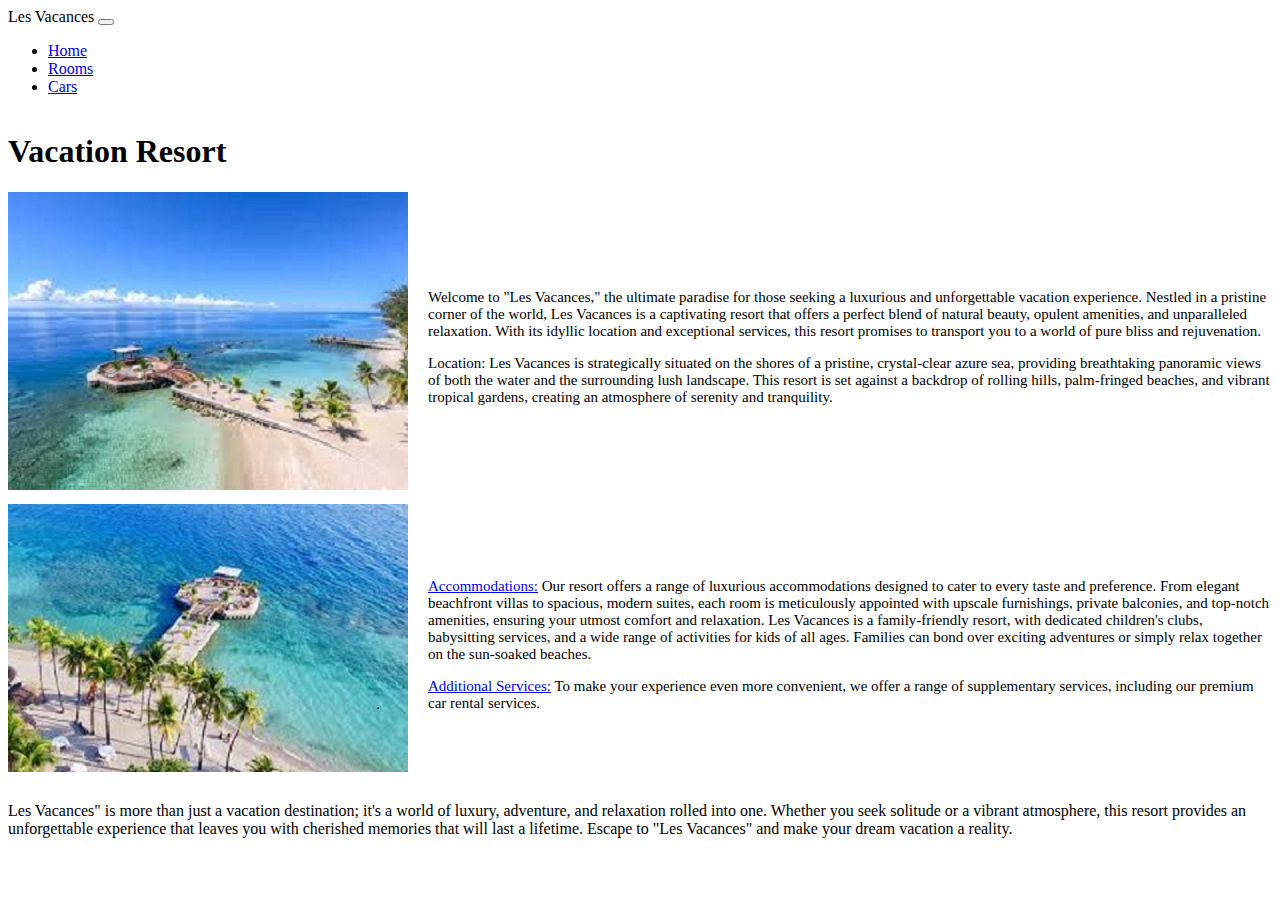
<file: index.html>
<!doctype html>
<html lang="en">

<head>
    <meta charset="utf-8">
    <meta name="viewport" content="width=device-width, initial-scale=1">
    <title>Vacation Resort</title>
    <link href="https://cdn.jsdelivr.net/npm/bootstrap@5.3.2/dist/css/bootstrap.min.css" rel="stylesheet"
        integrity="sha384-T3c6CoIi6uLrA9TneNEoa7RxnatzjcDSCmG1MXxSR1GAsXEV/Dwwykc2MPK8M2HN" crossorigin="anonymous">
    <link href="css/home-style.css" rel="stylesheet">
</head>

<body>
    <header>
        <nav class="navbar bg-dark border-bottom border-body" data-bs-theme="dark">
            <nav class="navbar navbar-expand-lg bg-body-tertiary">
                <div class="container-fluid">
                    <a class="navbar-brand">Les Vacances</a>
                    <button class="navbar-toggler" type="button" data-bs-toggle="collapse" data-bs-target="#navbarNav"
                        aria-controls="navbarNav" aria-expanded="false" aria-label="Toggle navigation">
                        <span class="navbar-toggler-icon"></span>
                    </button>
                    <div class="collapse navbar-collapse" id="navbarNav">
                        <ul class="navbar-nav">
                            <li class="nav-item">
                                <a class="nav-link active" aria-current="page" href="index.html">Home</a>
                            </li>
                            <li class="nav-item">
                                <a class="nav-link" href="rooms.html">Rooms</a>
                            </li>
                            <li class="nav-item">
                                <a class="nav-link" href="cars.html">Cars</a>
                            </li>
                        </ul>
                    </div>
                </div>
            </nav>

    </header>
    <main class="container">
        <div class="row">
            <div class="col">
                <h1>Vacation Resort</h1>
            </div>
                <div class="container">
                    <div class="img1">
                      <img src="img/img1.jpg">
                    </div>
                    <div class="text1">
                   
                <p>
                    Welcome to "Les Vacances," the ultimate paradise for those seeking a luxurious and unforgettable
                    vacation experience.
                    Nestled in a pristine corner of the world, Les Vacances is a captivating resort that offers a
                    perfect blend of natural beauty, opulent amenities,
                    and unparalleled relaxation. With its idyllic location and exceptional services, this resort
                    promises to transport you to a world of pure bliss and rejuvenation.</p>
                    <p>Location:
                        Les Vacances is strategically situated on the shores of a pristine, crystal-clear azure sea,
                        providing breathtaking panoramic views of both the water and the surrounding lush landscape.
                        This resort is set against a backdrop of rolling hills, palm-fringed beaches, and vibrant tropical
                        gardens, creating an atmosphere of serenity and tranquility.</p>
                </div>
            </div>

            <div class="container">
                <div class="img2">
                  <img src="img/img2.jpg">
                </div>
                <div class="text2">
               
                    <p><a href="rooms.html">Accommodations:</a>
                        Our resort offers a range of luxurious accommodations designed to cater to every taste and
                        preference.
                        From elegant beachfront villas to spacious, modern suites, each room is meticulously appointed with
                        upscale furnishings, private balconies,
                        and top-notch amenities, ensuring your utmost comfort and relaxation. Les Vacances is a
                        family-friendly resort, with dedicated children's clubs, babysitting services,
                        and a wide range of activities for kids of all ages.
                        Families can bond over exciting adventures or simply relax together on the sun-soaked beaches.</P>
                     <P><a href="cars.html">Additional Services:</a> 
    
                        To make your experience even more convenient, we offer a range of supplementary services, including
                        our premium car rental services.</p>
                
                </div>
                    </div>
                <p>Les Vacances" is more than just a vacation destination; it's a world of luxury, adventure, and
                    relaxation rolled into one. Whether you seek solitude or a vibrant atmosphere,
                    this resort provides an unforgettable experience that leaves you with cherished memories that will
                    last a lifetime.
                    Escape to "Les Vacances" and make your dream vacation a reality.</p>
            </div>


        </div>
       
    </main>
    <footer>

    </footer>
    <script src="https://cdn.jsdelivr.net/npm/bootstrap@5.3.2/dist/js/bootstrap.bundle.min.js"
        integrity="sha384-C6RzsynM9kWDrMNeT87bh95OGNyZPhcTNXj1NW7RuBCsyN/o0jlpcV8Qyq46cDfL"
        crossorigin="anonymous"></script>
</body>

</html>
</file>
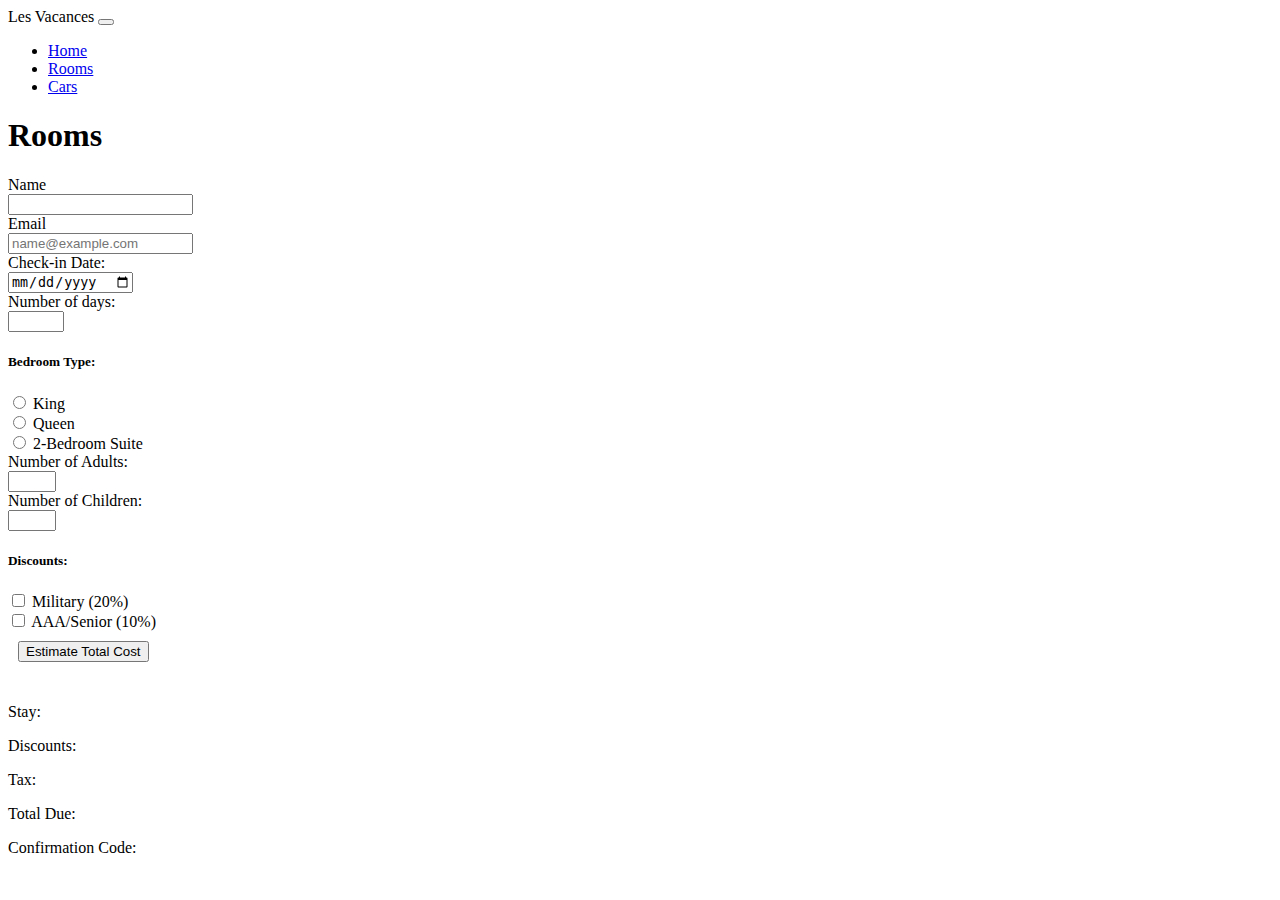
<file: rooms.html>
<!doctype html>
<html lang="en">

<head>
    <meta charset="utf-8">
    <meta name="viewport" content="width=device-width, initial-scale=1">
    <title>Vacation Resort</title>
    <link href="https://cdn.jsdelivr.net/npm/bootstrap@5.3.2/dist/css/bootstrap.min.css" rel="stylesheet"
        integrity="sha384-T3c6CoIi6uLrA9TneNEoa7RxnatzjcDSCmG1MXxSR1GAsXEV/Dwwykc2MPK8M2HN" crossorigin="anonymous">
</head>

<body>
    <header>
        <nav class="navbar bg-dark border-bottom border-body" data-bs-theme="dark">
            <nav class="navbar navbar-expand-lg bg-body-tertiary">
                <div class="container-fluid">
                  <a class="navbar-brand">Les Vacances</a>
                  <button class="navbar-toggler" type="button" data-bs-toggle="collapse" data-bs-target="#navbarNav" aria-controls="navbarNav" aria-expanded="false" aria-label="Toggle navigation">
                    <span class="navbar-toggler-icon"></span>
                  </button>
                  <div class="collapse navbar-collapse" id="navbarNav">
                    <ul class="navbar-nav">
                      <li class="nav-item">
                        <a class="nav-link" aria-current="page" href="index.html">Home</a>
                      </li>
                      <li class="nav-item">
                        <a class="nav-link active" href="rooms.html">Rooms</a>
                      </li>
                      
                      <li class="nav-item">
                        <a class="nav-link" href="cars.html">Cars</a>
                      </li>
                    </ul>
                  </div>
                </div>
              </nav>     

    </header>
    <main class="container">
        <div class="row">
            <div class="col">
                <h1>Rooms</h1>
            </div>
              <div class="row g-3 align-items-center">
                <div class="col-auto">
                  <label for="inputName" class="col-form-label">Name</label>
                </div>
                <div class="col-auto">
                  <input type="name" id="inputName" class="form-control" aria-describedby="inputNameHelp">
                </div>
                <div class="row g-3 align-items-center">
                  <div class="col-auto">
                    <label for="inputEmail" class="col-form-label">Email</label>
                  </div>
                  <div class="col-auto">
                    <input type="email" id="inputEmail" class="form-control" aria-describedby="inputEmailHelp" placeholder="name@example.com">
                  </div>
              </div>
              <div>
                <label for="inputCheckin" class="col-form-control"> Check-in Date:</label>
            </div>
            <div>
                <input type="date" id="inputCheckin">
            </div>
            <div class="col-auto">
              <label for="inputDays" class="col-form-label"> Number of days:</label>
          </div>
          <div class="col-auto">
              <input type="number" id="inputDays" class="form-control" max="29" min="1" required>
          </div>
          <div>
            <h5>Bedroom Type:</h5>
          </div>
          <div class="form-check">

            <input type="radio" id="kingRadio">
            <label for="kingRadio">
                King
            </label>
        </div>
        <div class="form-check">
            <input type="radio" id="queenRadio">
            <label for="queenRadio">
                Queen
            </label>
        </div>
            <div class="form-check">
              <input type="radio" id="twoBedRadio">
              <label for="twoBedRadio">
                  2-Bedroom Suite
              </label>
            </div>

          </div>
          <div class="col-auto">
            <label for="inputAdults" class="col-form-label"> Number of Adults:</label>
        </div>
        <div class="col-auto">
            <input type="number" id="inputAdults" class="form-control" max="4" min="1" required>
        </div>
        <div class="col-auto">
          <label for="inputChildren" class="col-form-label"> Number of Children:</label>
      </div>
      <div class="col-auto">
          <input type="number" id="inputChildren" class="form-control" max="4" min="0" required>
      </div>
      <div>
        <h5>Discounts:</h5>
      </div>
      <div>
        <input type="checkbox" id="militaryCheck">
        <label for="militaryCheck">
            Military (20%)
        </label>
    </div>
    <div>
        <input type="checkbox" id="seniorCheck">
        <label for="seniorCheck">
           AAA/Senior (10%)
        </label>
    </div>

          </div>
          <div style="padding: 10px;">
            <button id="estimateButton" class="btn btn-dark">Estimate Total Cost</button>
        </div>


        <div style="padding-top: 15px;">
            <p for="stayCostOutput">Stay: </p>
            <p id="stayCostOutput"></p>
        </div>
        <div>
            <p for="discountsOutput">Discounts: </p>
            <p type="number" id="discountsOutput" name="discounts"></p>
        </div>
        <div>
            <p for="taxOutput">Tax: </p>
            <p type="number" id="taxOutput" mame="tax"></p>
        </div>


        <div>
            <p for="totalDueOutput">Total Due: </p>
            <p type="number" id="totalDueOutput" name="totalDue"></p>
        </div>
        <div>
          <p for="codeOutput">Confirmation Code: </p>
          <p type="number" id="codeOutput" name="code"></p>
      </div>
          
        </div>
          
        </div>
    </main>
    <footer>

    </footer>
    <script src="https://cdn.jsdelivr.net/npm/bootstrap@5.3.2/dist/js/bootstrap.bundle.min.js"
        integrity="sha384-C6RzsynM9kWDrMNeT87bh95OGNyZPhcTNXj1NW7RuBCsyN/o0jlpcV8Qyq46cDfL"
        crossorigin="anonymous"></script>
        <script src="scripts/rooms.js"></script>
</body>

</html>
</file>
<file: css/home-style.css>
.container {
  display: flex;
  align-items: center;
  justify-content: center;
}

.img1 {
  max-width: 240%;
  max-height:100%;
padding-bottom: 10px;
}

.text1 {
  font-size: 15px;
  padding-left: 20px;
text-align: start;
}

.img2 {
  max-width: 250%;
  max-height:100%;
  padding-bottom: 10px;
}

.text2 {
  font-size: 15px;
  padding-left: 20px;
text-align: start;
}
</file>
